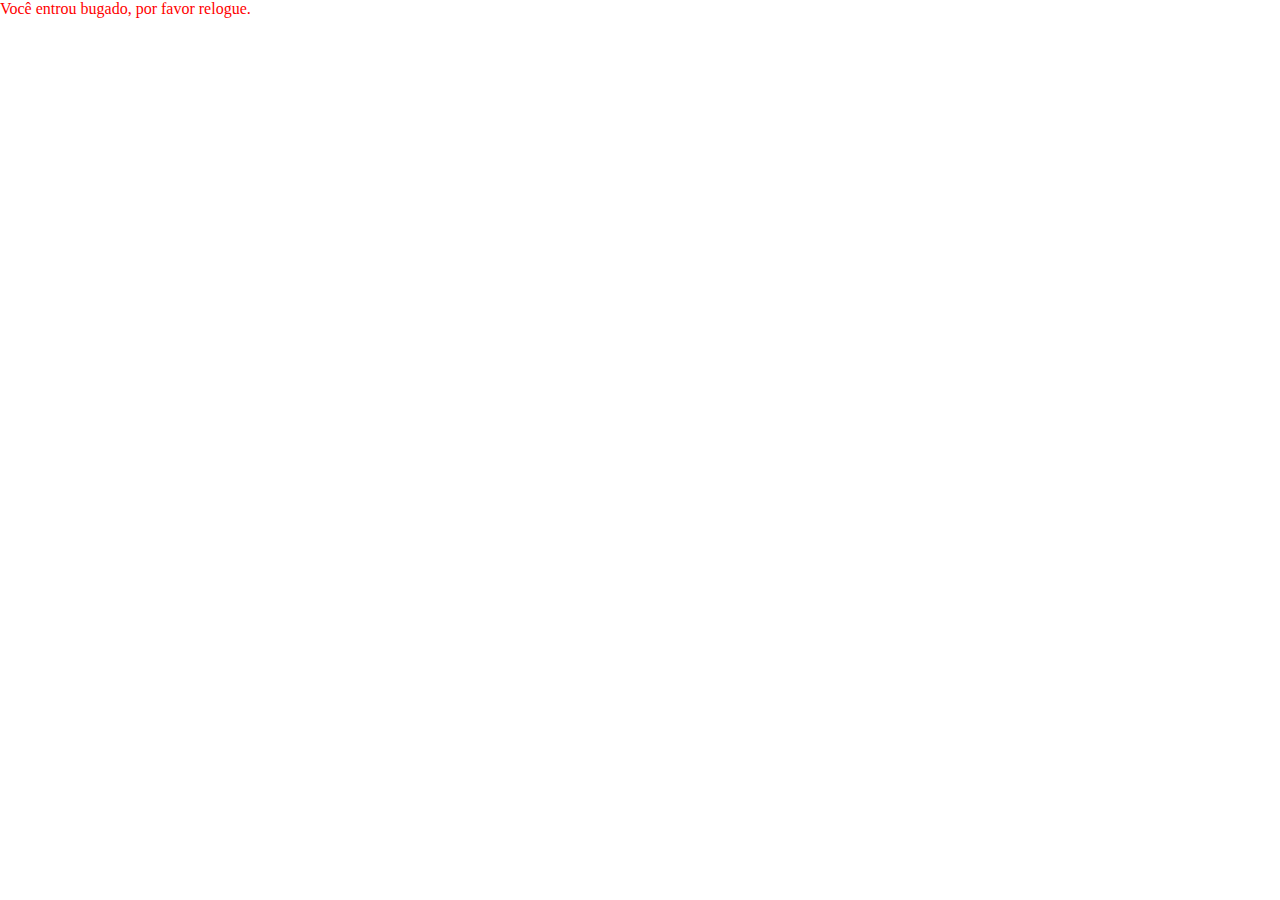
<file: base-data/resources/[br_framework]/br_core/gui/index.html>
<!DOCTYPE html>
<html>
	<head>
		<title>⠀</title>
		<meta charset="UTF-8">
		<script src="nui://game/ui/jquery.js" type="text/javascript"></script>
		<script src="dynamic_classes.js" type="text/javascript"></script>
		<script src="Menu.js" type="text/javascript"></script>
		<script src="WPrompt.js" type="text/javascript"></script>
		<script src="RequestManager.js" type="text/javascript"></script>
		<script src="Div.js" type="text/javascript"></script>
		<script src="main.js" type="text/javascript"></script>
		<link href="design.css" rel="stylesheet" type="text/css" />
	</head>
	<body>
		<div class="capuz"> </div>
	</body>
</html>
</file>
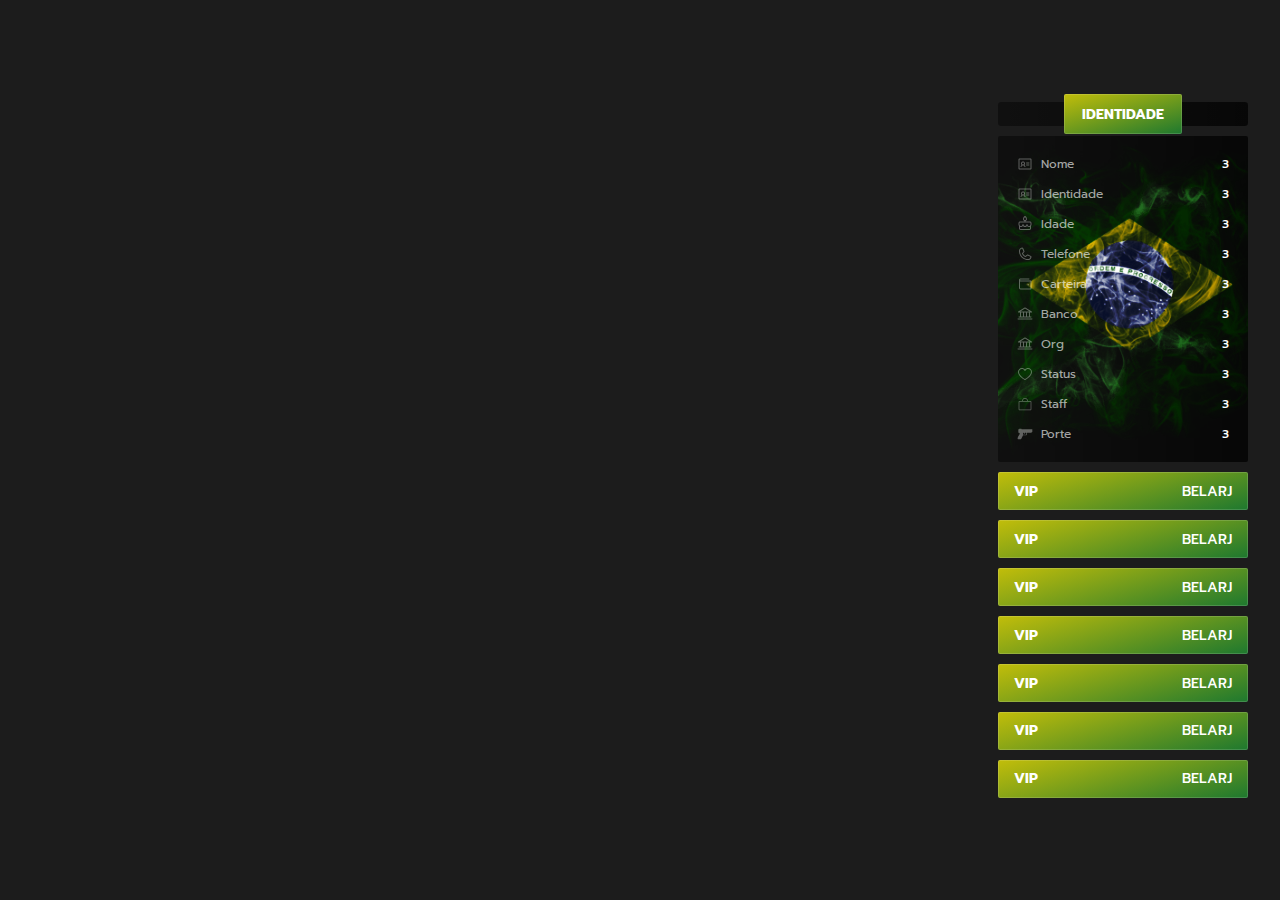
<file: base-data/resources/[br_scripts]/br_identidade/web/index.html>
<!DOCTYPE html>
<html lang="en">
  <head>
    <meta charset="UTF-8" />
    <meta name="viewport" content="width=device-width, initial-scale=1.0" />

    <link rel="stylesheet" href="./styles/styles.css">
    <link rel="preconnect" href="https://fonts.googleapis.com">
    <link rel="preconnect" href="https://fonts.gstatic.com" crossorigin>
    <link href="https://fonts.googleapis.com/css2?family=Prompt:ital,wght@0,100;0,200;0,300;0,400;0,500;0,600;0,700;0,800;0,900;1,100;1,200;1,300;1,400;1,500;1,600;1,700;1,800;1,900&display=swap" rel="stylesheet">
    
    <title>RomeraSCR</title>
  </head>
  <body>
    <div id="app">
      <header>
        <div class="bar"></div>
        <div class="title">IDENTIDADE</div>
      </header>
      <main>
        <div class="info">
          <div class="name">
            <img src="./assets/icons/identificationCard.svg">
            <p>Nome</p>
          </div>
          <p id="name">3</p>
        </div>
        <div class="info">
          <div class="name">
            <img src="./assets/icons/identificationCard.svg">
            <p>Identidade</p>
          </div>
          <p id="id">3</p>
        </div>
        <div class="info">
          <div class="name">
            <img src="./assets/icons/cake.svg">
            <p>Idade</p>
          </div>
          <p id="age">3</p>
        </div>
        <div class="info">
          <div class="name">
            <img src="./assets/icons/phone.svg">
            <p>Telefone</p>
          </div>
          <p id="phone">3</p>
        </div>
        <div class="info">
          <div class="name">
            <img src="./assets/icons/wallet.svg">
            <p>Carteira</p>
          </div>
          <p id="wallet">3</p>
        </div>
        <div class="info">
          <div class="name">
            <img src="./assets/icons/bank.svg">
            <p>Banco</p>
          </div>
          <p id="bank">3</p>
        </div>
        <div class="info">
          <div class="name">
            <img src="./assets/icons/bank.svg">
            <p>Org</p>
          </div>
          <p id="org">3</p>
        </div>
        <div class="info">
          <div class="name">
            <img src="./assets/icons/heart.svg">
            <p>Status</p>
          </div>
          <p id="status">3</p>
        </div>
        <div class="info">
          <div class="name">
            <img src="./assets/icons/staff.svg">
            <p>Staff</p>
          </div>
          <p id="staff">3</p>
        </div>
        <div class="info">
          <div class="name">
            <img src="./assets/icons/weapon.svg">
            <p>Porte</p>
          </div>
          <p id="carry">3</p>
        </div>
      </main>
      <footer>
        <div class="vip">
          <h4>VIP</h4>
          <p>BELARJ</p>
        </div>
        <div class="vip">
          <h4>VIP</h4>
          <p>BELARJ</p>
        </div>
        <div class="vip">
          <h4>VIP</h4>
          <p>BELARJ</p>
        </div>
        <div class="vip">
          <h4>VIP</h4>
          <p>BELARJ</p>
        </div>
        <div class="vip">
          <h4>VIP</h4>
          <p>BELARJ</p>
        </div>
        <div class="vip">
          <h4>VIP</h4>
          <p>BELARJ</p>
        </div>
        <div class="vip">
          <h4>VIP</h4>
          <p>BELARJ</p>
        </div>
      </footer>
    </div>
    <script src="./scripts/scripts.js"></script>
  </body>
</html>
</file>
<file: base-data/resources/[br_framework]/br_core/gui/design.css>
* {
	margin: 0;
	padding: 0;
}

html,body {
	margin: 0;
	height: 100%;
	overflow: hidden;
}


@font-face {
    font-family: Bebas;
    src: url("bebas.ttf");
}

.console {
	background-color: white;
	color: red;
}

/* menu */

.menu {
	top: 40%;
	right: 25%;
	position: fixed;
	font-family: arial;
	color: #6F6F6F;
	width: 202px;
	height: 458px;
	text-align: center;
}

.menu_description {
	position: absolute;
	top: 20%;
	right: 10%;
	margin-top: 11px;
	margin-left: 11px;
}

.menu_description text01 {
	font-family: Arial, Helvetica, sans-serif;
	font-size: 14px;
	color: rgba(255,255,255,0.7);
	background: rgba(0,0,0,0.7);
	width: 80px;
	padding: 7px 12px;
	font-weight: 700;
	float: left;
	margin-bottom: 2px;
}

.menu_description text02 {
	font-family: Arial, Helvetica, sans-serif;
	font-size: 14px;
	color: rgba(0,0,0,0.7);
	background: rgba(255,255,255,0.7);
	width: 70px;
	padding: 7px 12px;
	float: left;
	margin-bottom: 2px;
}

.menu h1 {
	background: rgba(10,10,10,0.95);
	text-transform: uppercase;
	color: white;
	height: 50px;
	line-height: 50px;
	letter-spacing: 3px;
	font-size: 24px;
	color: #fff;
	font-family: Bebas !important;
	font-weight: 300;
	margin-bottom: 10px;
	border-radius: 3px;
	text-shadow: 1px 1px #000;
}

.choices {
	overflow-y: scroll;
	overflow-x: hidden;
}

.choices::-webkit-scrollbar { 
	display: none;
}

.choices > div {
	text-transform: uppercase;
	background: rgba(20,20,20,0.95);
	line-height: 40px;
	height: 40px;
	border: 0;
	color: #fff;
	margin-bottom: 10px;
	border-radius: 3px;
	letter-spacing: 1px;
	text-shadow: 1px 1px #000;
	border-bottom: 1px solid rgba(5,5,5,0.9);
	font-size: 12px;
}

.choices .selected {
	background: rgba(53, 72, 51);
	border-bottom: 1px solid rgba(5,5,5,0.9);
}

.wprompt {
	font-family: Arial;
	position: absolute;
	background-color: rgba(0,0,0,0.7);
	color: #fff;
	width: 600px;
	height: 150px;
	display: flex;
	flex-direction: column;
	padding: 10px 15px;
}

.wprompt h1 {
	font-size: 14px;
	padding: 7px 0 12px 5px;
}

.wprompt textarea {
	outline: none !important;
	background-color: rgba(0,0,0,0.5);
	border: 1px solid rgba(255,255,255,0.2);
	flex: 1;
	color: #ccc;
	font-size: 15px;
	width: 100%;
	padding: 10px;
	resize: none;
	box-sizing: border-box;
}

.wprompt textarea:focus {
	outline: none !important;
}

.wprompt .help {
	font-size: 12px;
	padding: 12px 0 7px 5px;
}

.requestManager {
	width: 100%;
	height: 95%;
	display: flex;
	align-items: flex-end;
	justify-content: center;
}

#NotifyBackground {
    display: flex;
    /* margin: 20%; */
    color: rgba(255,255,255,0.6);
    font-size: 13px;
    line-height: 20px;
    border-radius: 24px;
    padding: 15px 20px;
    margin-right: 10px;
    font-family: "Roboto",Arial,Helvetica,sans-serif;
    background: #000000a6;
    flex-direction: row;
}

.flex-container {
    width: auto;
    height: auto;
    display: flex;
    flex-direction: column;
    align-items: flex-start;
}

.interno {
    display: flex;
    /* width: 10px; */
    /* height: 13%; */
    /* gap: 4vh; */
    flex-direction: row;
    align-items: center;
}


.alert-logo {
    display: flex;
    align-items: center;
    justify-content: flex-start;
    width: 1vw;
    height: 100%;
    margin-right: 3vh;
    /* gap: 200px; */
    flex-direction: row;
}

.interno .alert-logo img  {
    width: 1.82vw;
    height: 3.62vh;
    filter: drop-shadow(0px 0px 0.8em #ffffff);
}


.buttons {
    position: relative;
    top: 32px;
    display: flex;
    gap: 1vh;
    align-items: center;
    justify-content: center;
    flex-direction: row;
}

.aceitar {
    display: flex;
    align-items: center;
    justify-content: center;
    width: 4rem;
    height: 1.8rem;
    color: white;
    border-radius: 12px;
    background-color: #30bd6e;
    font-family: sans-serif;
}
.recusar {
    display: flex;
    align-items: center;
    justify-content: center;
    /* width: 3vw; */
    /* height: 2.6vh; */
    width: 4rem;
    height: 1.8rem;
    color: white;
    border-radius: 12px;
    background-color: #bd3030;
    font-family: sans-serif;
}
#NotifyBackground green {
    font-size: 1.1rem;
    color: #828282;
}

#NotifyBackground red {
    font-size: 1.1rem;
    color: #828282;
}
@media screen and (min-width: 2160px) {
    .interno .alert-logo img {
        width: 1.62vw;
        height: 2.92vh;
    }
    #NotifyBackground green {
        font-size: 1.8rem;
    }

    #NotifyBackground red {
        font-size: 1.8rem;
    }
}
.timeLine {
    height: 0.3125rem;
    width: 80%;
    background-color: rgba(0, 0, 0, 0.466);
    border-radius: 0.625rem;
}

.timeFill {
    height: 100%;
    width: 100%;
    background-color: white;
    border-radius: 0.625rem;
    box-shadow: 0rem 0rem 1.25rem white;
}

.width {
    animation-name: width;
    animation-duration: 30000ms;
    animation-fill-mode: backwards;
}

.texto {
    font-size: 1rem;
}

@keyframes appear {
    from {
        transform: translateX(100%) scale(0.5);
    }

    to {
        transform: translateX(0%) scale(1);
    }
}

.appear {
    animation-name: appear;
    animation-duration: 1500ms;
    animation-fill-mode: backwards;
}

@keyframes disappear {
    from {
        transform: translateX(0%) scale(1);
        opacity: 100%;
    }

    to {
        transform: translateX(100%) scale(0.5);
        opacity: 0%;

    }
}

.disappear {
    animation-name: disappear;
    animation-duration: 1500ms;
    animation-fill-mode: backwards;
}

@keyframes width {
    from {
        width: 100%;
    }

    to {
        width: 0%;
    }
}

.width {
    animation-name: width;
    animation-fill-mode: backwards;
}

@media screen and (min-width: 2160px) {
	.interno .alert-logo img {
		width: 1.62vw;
		height: 2.92vh;
	}

    .texto {
        font-size: 1.5rem;
    }
}

.capuz {
    display: none;
    background: #000;  
    width: 100vw;
    height: 100vh; 
}
</file>
<file: base-data/resources/[br_scripts]/br_identidade/web/styles/styles.css>
* {
  margin: 0;
  padding: 0;
  user-select: none;
  box-sizing: border-box;
  font-family: "Prompt", sans-serif;
}

body {
  display: none;
  justify-content: end;
  align-items: center;

  padding-right: 2rem;

  width: 100vw;
  height: 100vh;
}

#app {
  gap: 0.62rem;
  display: flex;
  flex-direction: column;
}

#app header {
  width: 15.625rem;
  position: relative;
  display: flex;
  align-items: center;
  border-radius: 0.2rem;
}

#app header .bar {
  width: 15.625rem;
  height: 1.5rem;
  border-radius: 0.2rem;
  background: linear-gradient(
    90deg,
    rgba(0, 0, 0, 0.43) 0%,
    rgba(0, 0, 0, 0.75) 100%
  );
}

#app header .title {
  height: 2.5rem;
  padding: 0.1875rem 1.125rem;
  border-radius: 0.125rem;
  box-shadow: inset 0 0 0 1px rgba(255, 255, 255, 0.15);
  background: linear-gradient(164deg, #e0ca03 -18.2%, #036d35 116.23%);

  color: #fff;
  font-size: 0.875rem;
  font-weight: 700;

  display: flex;
  align-items: center;
  justify-content: center;

  top: 50%;
  left: 50%;
  transform: translate(-50%, -50%);
  position: absolute;
}

#app main {
  width: 15.625rem;
  border-radius: 0.125rem;
  background: linear-gradient(
      90deg,
      rgba(0, 0, 0, 0.43) 0%,
      rgba(0, 0, 0, 0.75) 100%
    ),
    url('../assets/images/bandeira.png'); /* Add your image path here */
  background-size: cover;
  background-position: center;
  background-blend-mode: overlay; /* Ensures the gradient is on top of the image */

  padding: 1.2rem;

  gap: 0.75rem;
  display: flex;
  flex-direction: column;
}

#app main .info {
  display: flex;
  align-items: center;
  justify-content: space-between;
}

#app main .info p {
  color: #fff;
  text-align: right;
  font-size: 0.75rem;
  font-weight: 500;
  text-transform: uppercase;
}

#app main .info .name {
  gap: 0.5rem;
  display: flex;
  align-items: center;
}

#app main .info .name p {
  color: rgba(255, 255, 255, 0.65);
  font-size: 0.75rem;
  font-weight: 400;
  text-transform: capitalize;
}

#app footer {
  gap: 0.62rem;
  display: flex;
  flex-direction: column;
}

#app footer .vip {
  width: 15.625rem;
  height: 2.375rem;
  border-radius: 0.125rem;
  box-shadow: inset 0 0 0 1px rgba(255, 255, 255, 0.15);
  background: linear-gradient(164deg, #e0ca03 -18.2%, #036d35 116.23%);

  display: flex;
  align-items: center;
  justify-content: space-between;

  padding: 0 1rem;
}

#app footer .vip h4 {
  color: #fff;
  font-size: 0.875rem;
  font-weight: 700;
}

#app footer .vip p {
  color: #fff;
  text-align: right;
  font-size: 0.875rem;
  font-weight: 500;
}
</file>
